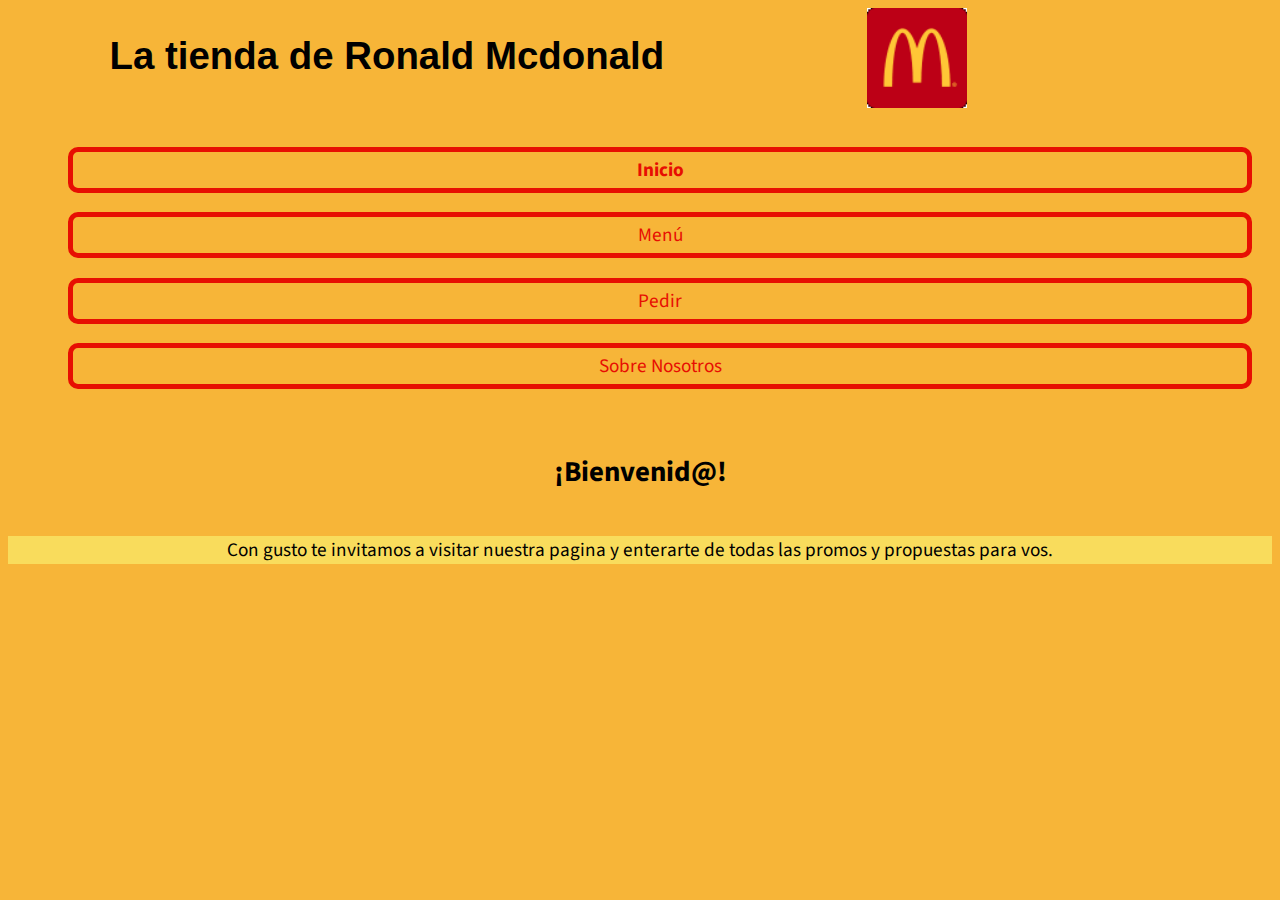
<file: index.html>
<!DOCTYPE html>
<html lang="en">
<head>
    <meta charset="UTF-8">
    <meta http-equiv="X-UA-Compatible" content="IE=edge">
    <meta name="viewport" content="width=device-width, initial-scale=1.0">
    <link rel="stylesheet"  href="./css/estilos.css"/>
    <link rel="preconnect" href="https://fonts.googleapis.com">
    <link rel="preconnect" href="https://fonts.gstatic.com" crossorigin>
    <link href="https://fonts.googleapis.com/css2?family=Cormorant+SC&family=Libre+Bodoni:ital,wght@1,500&family=Source+Sans+Pro:wght@300&display=swap" rel="stylesheet">
    <title>Mcdonalds-Comida Rapida</title>
</head>
<body>
    <main class="grid">
    <header>
        <h1>La tienda de Ronald Mcdonald</h1>
        <img src="./logo mcdonalds.png" alt="Logo mcdonalds" width="100px"><a href="index.html"></a>
    </header>
    <nav>
        <ul><li><b><a href="index.html">Inicio</a></b></li></ul>
        <ul><li><a href="./pages/menu.html">Menú</a></li></ul>
        <ul><li><a href="./pages/pedir.html">Pedir</a></li></ul>
        <ul><li><a href="./pages/nosotros.html">Sobre Nosotros</a></li></ul>
    </nav>
    <h2>¡Bienvenid@!</h2>
    <p id="presentacion">Con gusto te invitamos a visitar nuestra pagina y enterarte de todas las promos y propuestas para vos.</p>
</main>
    <script src="./js/main.js"></script>
</body>
</html>
</file>
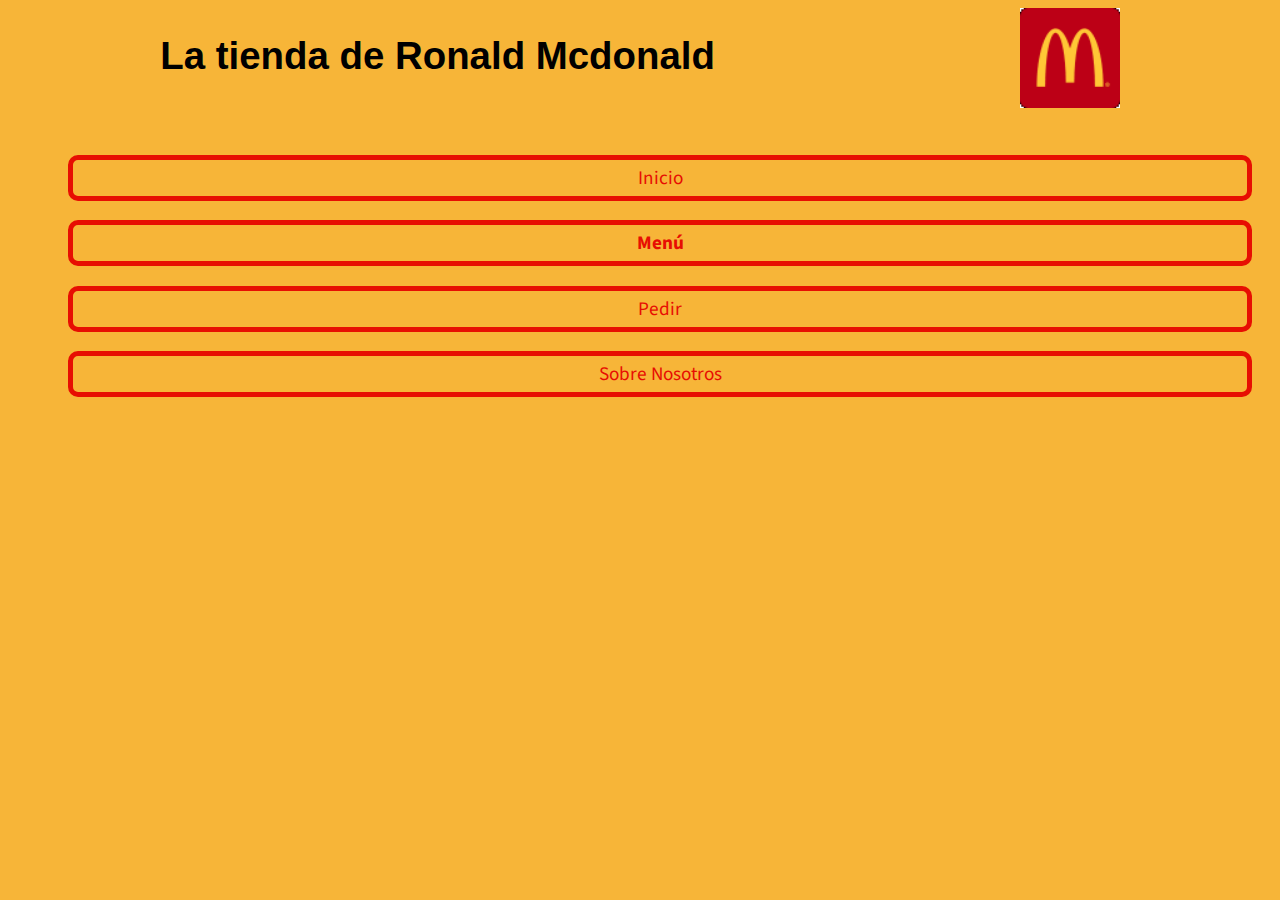
<file: pages/menu.html>
<!DOCTYPE html>
<html lang="en">
<head>
    <meta charset="UTF-8">
    <meta http-equiv="X-UA-Compatible" content="IE=edge">
    <meta name="viewport" content="width=device-width, initial-scale=1.0">
    <link rel="stylesheet"  href="../css/estilos.css"/>
    <link rel="preconnect" href="https://fonts.googleapis.com">
    <link rel="preconnect" href="https://fonts.gstatic.com" crossorigin>
    <link href="https://fonts.googleapis.com/css2?family=Cormorant+SC&family=Libre+Bodoni:ital,wght@1,500&family=Source+Sans+Pro:wght@300&display=swap" rel="stylesheet">
    <title>Mcdonalds-Menu</title>
</head>
<body>
    <main class="grid">
    <header>
        <h1>La tienda de Ronald Mcdonald</h1>
         <a href="index.html"><img src="../logo mcdonalds.png" alt="Logo mcdonalds" width="100px"></a>
    </header>
    <nav>
        <ul><li><a href="../index.html">Inicio</a></li></ul>
        <ul><li><b><a href="menu.html">Menú</a></b></li></ul>
        <ul><li><a href="pedir.html">Pedir</a></li></ul>
        <ul><li><a href="nosotros.html">Sobre Nosotros</a></li></ul>
    </nav>
    <div> 
    </div>
</main>
    <script src="../js/menu.js"></script>
</body>
</html>
</file>
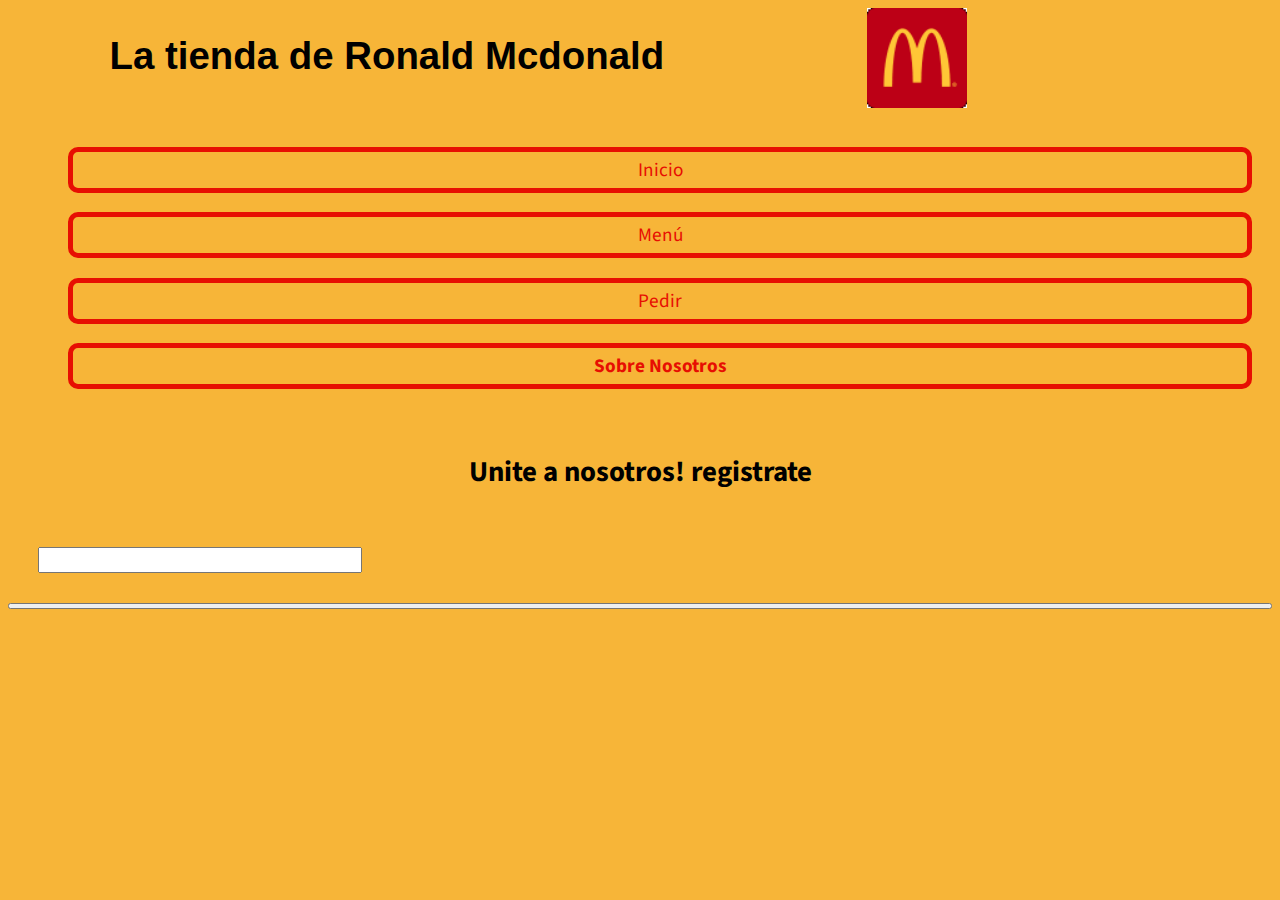
<file: pages/nosotros.html>
<!DOCTYPE html>
<html lang="en">
<head>
    <meta charset="UTF-8">
    <meta http-equiv="X-UA-Compatible" content="IE=edge">
    <meta name="viewport" content="width=device-width, initial-scale=1.0">
    <link rel="stylesheet"  href="../css/estilos.css"/>
    <link rel="preconnect" href="https://fonts.googleapis.com">
    <link rel="preconnect" href="https://fonts.gstatic.com" crossorigin>
    <link href="https://fonts.googleapis.com/css2?family=Cormorant+SC&family=Libre+Bodoni:ital,wght@1,500&family=Source+Sans+Pro:wght@300&display=swap" rel="stylesheet">
    <title>Mcdonalds-Conocenos</title>
</head>
<body>
    <main class="grid">
    <header>
        <h1>La tienda de Ronald Mcdonald</h1>
        <img src="../logo mcdonalds.png" alt="Logo mcdonalds" width="100px"><a href="index.html"></a>
    </header>
    <nav>
        <ul><li><a href="../index.html">Inicio</a></li></ul>
        <ul><li><a href="../pages/menu.html">Menú</a></li></ul>
        <ul><li><a href="../pages/pedir.html">Pedir</a></li></ul>
        <ul><li><b><a href="../pages/nosotros.html">Sobre Nosotros</a></b></li></ul>
    </nav>

    <h2>Unite a nosotros! registrate</h2>
    <input type="text" id="nombre">
    <button id="btnNosotros" type="button"></button>
</main>
    <script src="../js/main.js"></script>
</body>
</html>
</file>
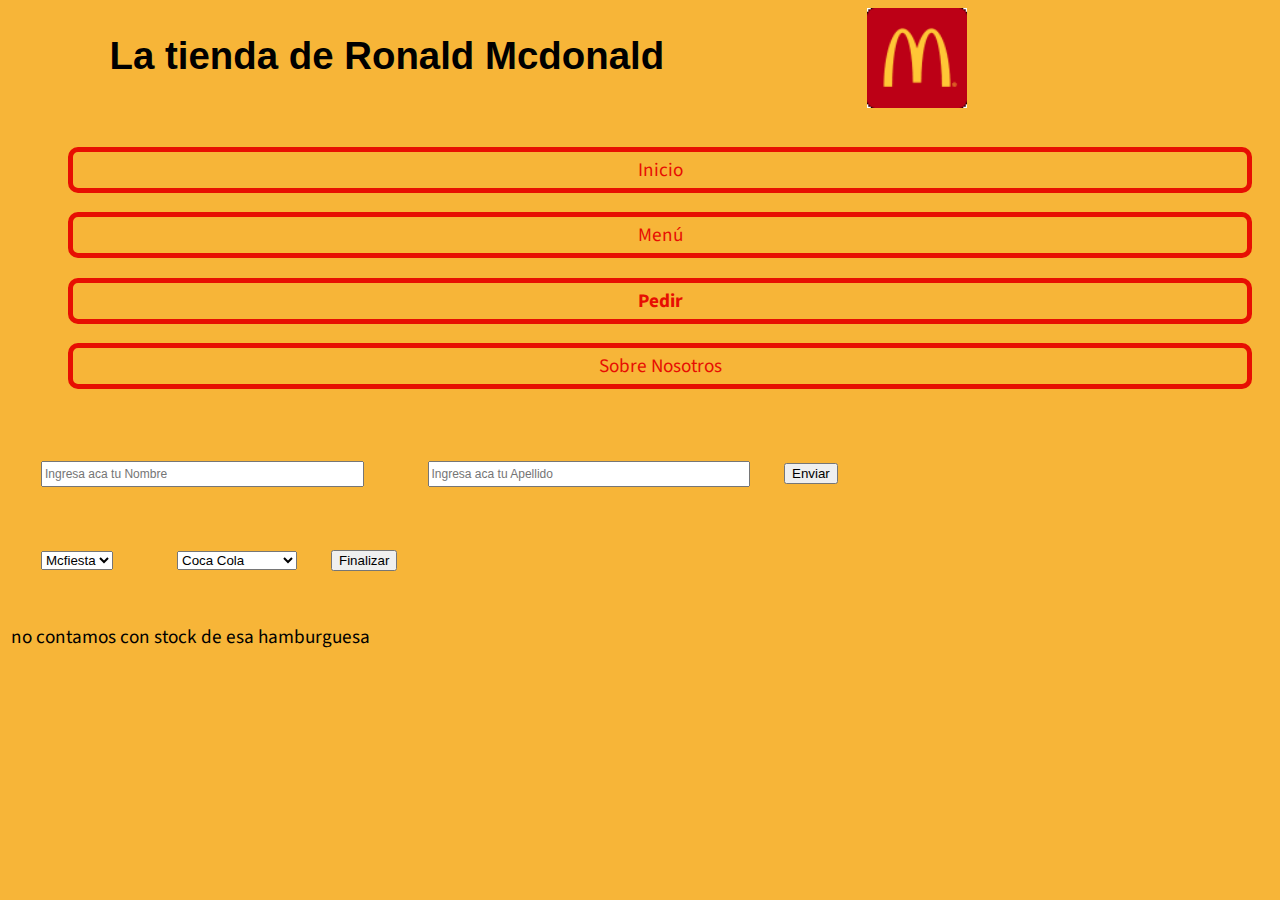
<file: pages/pedir.html>
<!DOCTYPE html>
<html lang="en">
<head>
    <meta charset="UTF-8">
    <meta http-equiv="X-UA-Compatible" content="IE=edge">
    <meta name="viewport" content="width=device-width, initial-scale=1.0">
    <link rel="stylesheet"  href="../css/estilos.css"/>
    <link rel="preconnect" href="https://fonts.googleapis.com">
    <link rel="preconnect" href="https://fonts.gstatic.com" crossorigin>
    <link href="https://fonts.googleapis.com/css2?family=Cormorant+SC&family=Libre+Bodoni:ital,wght@1,500&family=Source+Sans+Pro:wght@300&display=swap" rel="stylesheet">
    <title>Mcdonalds-Realiza tu pedido</title>
</head>
<body>
    <main class="grid">
    <header>
        <h1>La tienda de Ronald Mcdonald</h1>
        <img src="../logo mcdonalds.png" alt="Logo mcdonalds" width="100px"><a href="index.html"></a>
    </header>
    <nav>
        <ul><li><a href="../index.html">Inicio</a></li></ul>
        <ul><li><a href="./menu.html">Menú</a></li></ul>
        <ul><li><b><a href="pedir.html">Pedir</a></b></li></ul>
        <ul><li><a href="./nosotros.html">Sobre Nosotros</a></li></ul>
    </nav>
    <table width="100%">
        <tr>
            <td width="50%">
    <form action=""></form>
    <input type="text" id="nombre" placeholder="Ingresa aca tu Nombre">
    <input type="text" id="apellido" placeholder="Ingresa aca tu Apellido">
         
     <button id="btn" type="button" onclick="guardarCliente()">Enviar</button>
        </tr></td> 
        <td width="50%">
    <div id="texto">
   <select id="hamburguesa">
           <option>Mcfiesta</option>
           <option>Mcnifica</option>
           <option>Big Mac</option>
           <option>Mcpollo</option>
   </select>
   <select id="bebida">
           <option>Coca Cola</option>
           <option>Sprite</option>
           <option>Jugo de Naranja</option>
           <option>Agua</option>
   </select>
      
   <button type="button" onclick="Pedido()">Finalizar</button> 
   </form>
</td>
   </div>
   <tr><td width="100%">
   <p id="parrafo"></p>
   <p id="parrafo2"></p>
   </td>
    </tr>
</table>
</main>
    <script src="../js/pedir.js"></script>
</body>
</html>
</file>
<file: css/estilos.css>
header {
    display: flex;
    justify-content: space-around;
}

h1 {
    font-family:'Lucida Sans', 'Lucida Sans Regular', 'Lucida Grande', 'Lucida Sans Unicode', Geneva, Verdana, sans-serif;
}

body {
    background-color: #F7B538;
    font-family: 'Cormorant SC', serif;
    font-family: 'Libre Bodoni', serif;
    font-family: 'Source Sans Pro', sans-serif;
    font-size: larger;
}

nav{
    text-align: center;
    margin: 20px;
}

ul {
    list-style: none;
}

li {
    float: center;
}

ul li a {
    border: 5px solid #E70E02;
    border-radius: 10px;
    color: #E70E02;
    display: block;
    padding: 4px;
}

nav a {
    text-decoration: none;
}

.grid {
    display: grid;
    width: 100%;
    grid: template columns 4px; ;
}

input {
    width: 25%;
    height: 20px;
    font-size: 12px;
    margin:30px ;
}

select {
    margin: 30px;
}
   
h2 {
    display: flex;
    justify-content: center;
}

#presentacion {
    background-color: #F9DC5C;
    display: flex;
    justify-content: center;
}

#parrafo {
    font-family: Verdana, Geneva, Tahoma, sans-serif;
    margin-left: 45px;
}
</file>
